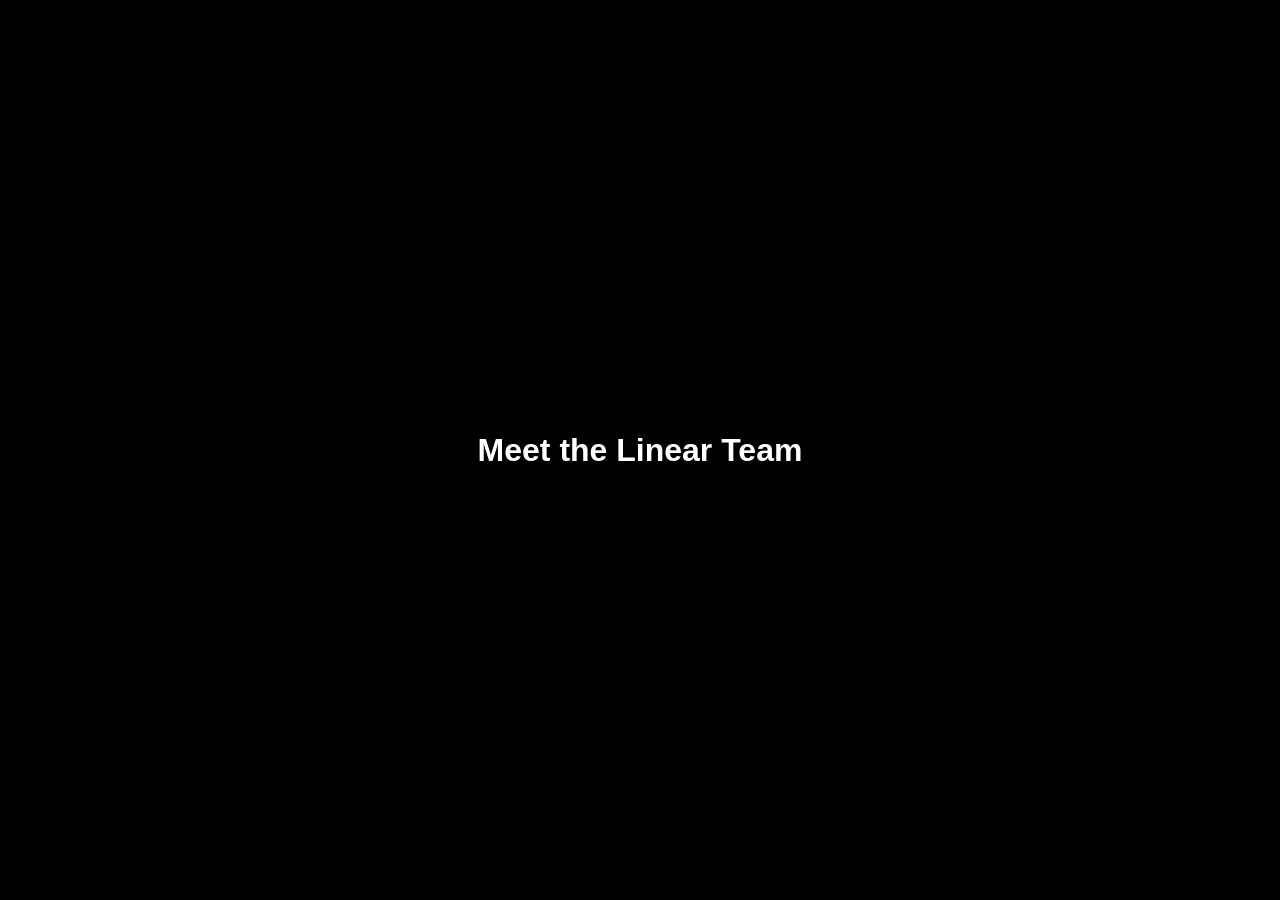
<file: team/index.html>
<!DOCTYPE html><html lang="en"><head><meta charset="UTF-8"><title>Team — Linear</title>
  <title>Team — Linear</title>
  <meta name="description" content="Meet the team behind Linear. We're a group of designers and engineers passionate about building tools that help teams do their best work.">
  <meta property="og:title" content="Team — Linear">
  <meta property="og:description" content="Meet the team behind Linear. We're a group of designers and engineers passionate about building tools that help teams do their best work.">
  <meta property="og:image" content="https://linear.app/favicon.ico">
  <meta property="og:type" content="website">
  <meta name="twitter:card" content="summary_large_image">
  <link rel="canonical" href="https://linear.app/team">
  <script type="application/ld+json">{"@context":"https://schema.org","@type":"Organization","name":"Linear","url":"https://linear.app","logo":"https://linear.app/logo.png","description":"Linear is the project management tool built for modern product teams, offering fast and focused issue tracking, sprints, and roadmaps.","sameAs":["https://twitter.com/linear","https://github.com/linear"]}</script>
</head><body style="background:#000;color:#fff;font-family:sans-serif;display:flex;align-items:center;justify-content:center;min-height:100vh;margin:0"><h1>Meet the Linear Team</h1></body></html>
</file>
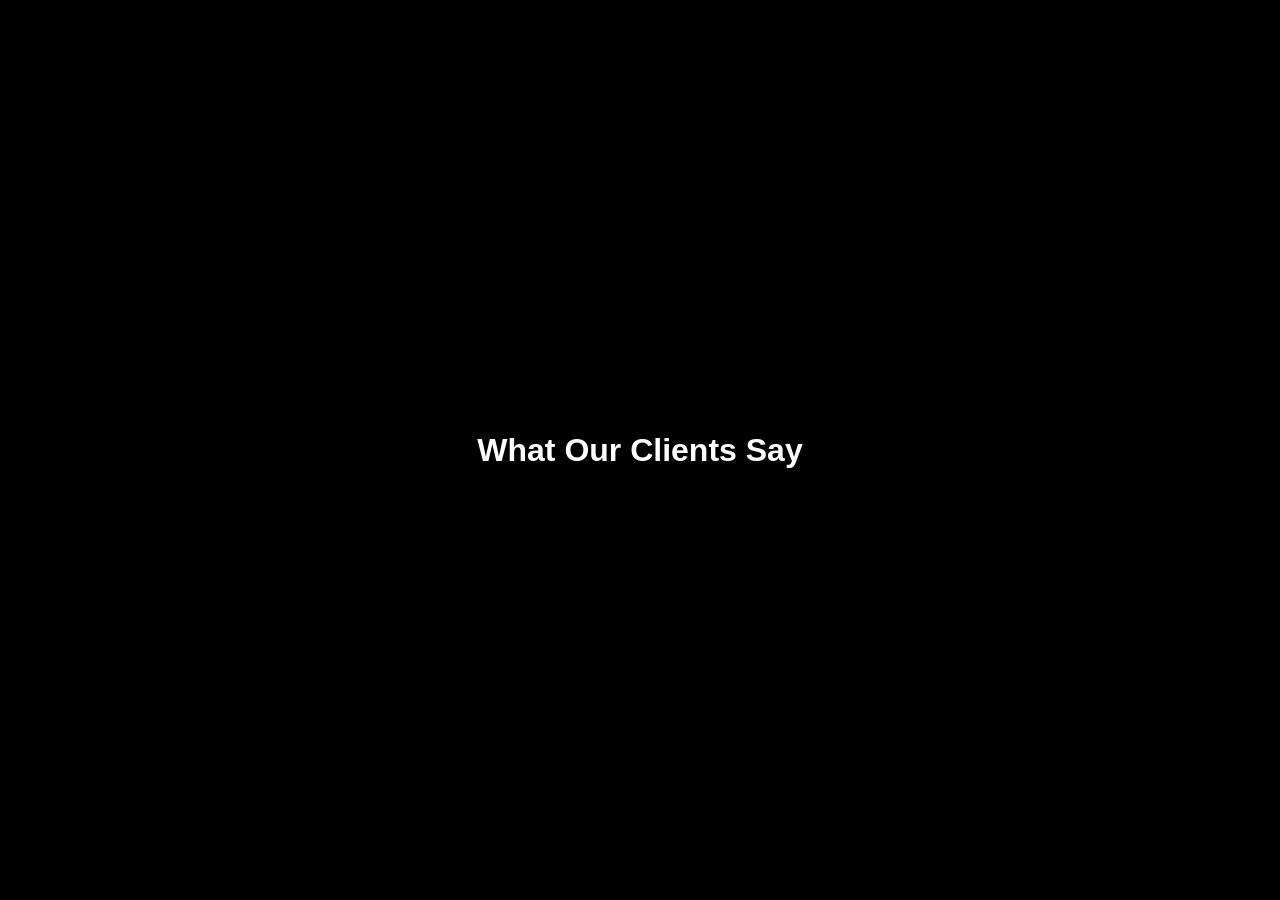
<file: testimonials/index.html>
<!DOCTYPE html><html lang="en"><head><meta charset="UTF-8"><title>Testimonials — Linear</title>
  <title>Testimonials — Linear</title>
  <meta name="description" content="See why thousands of product teams trust Linear to manage their work. Read real stories from engineers, designers, and PMs.">
  <meta property="og:title" content="Testimonials — Linear">
  <meta property="og:description" content="See why thousands of product teams trust Linear to manage their work. Read real stories from engineers, designers, and PMs.">
  <meta property="og:image" content="https://linear.app/favicon.ico">
  <meta property="og:type" content="website">
  <meta name="twitter:card" content="summary_large_image">
  <link rel="canonical" href="https://linear.app/testimonials">
  <script type="application/ld+json">{"@context":"https://schema.org","@type":"Organization","name":"Linear","url":"https://linear.app","logo":"https://linear.app/logo.png","description":"Linear is the project management tool built for modern product teams, offering fast and focused issue tracking, sprints, and roadmaps.","sameAs":["https://twitter.com/linear","https://github.com/linear"]}</script>
</head><body style="background:#000;color:#fff;font-family:sans-serif;display:flex;align-items:center;justify-content:center;min-height:100vh;margin:0"><h1>What Our Clients Say</h1></body></html>
</file>
